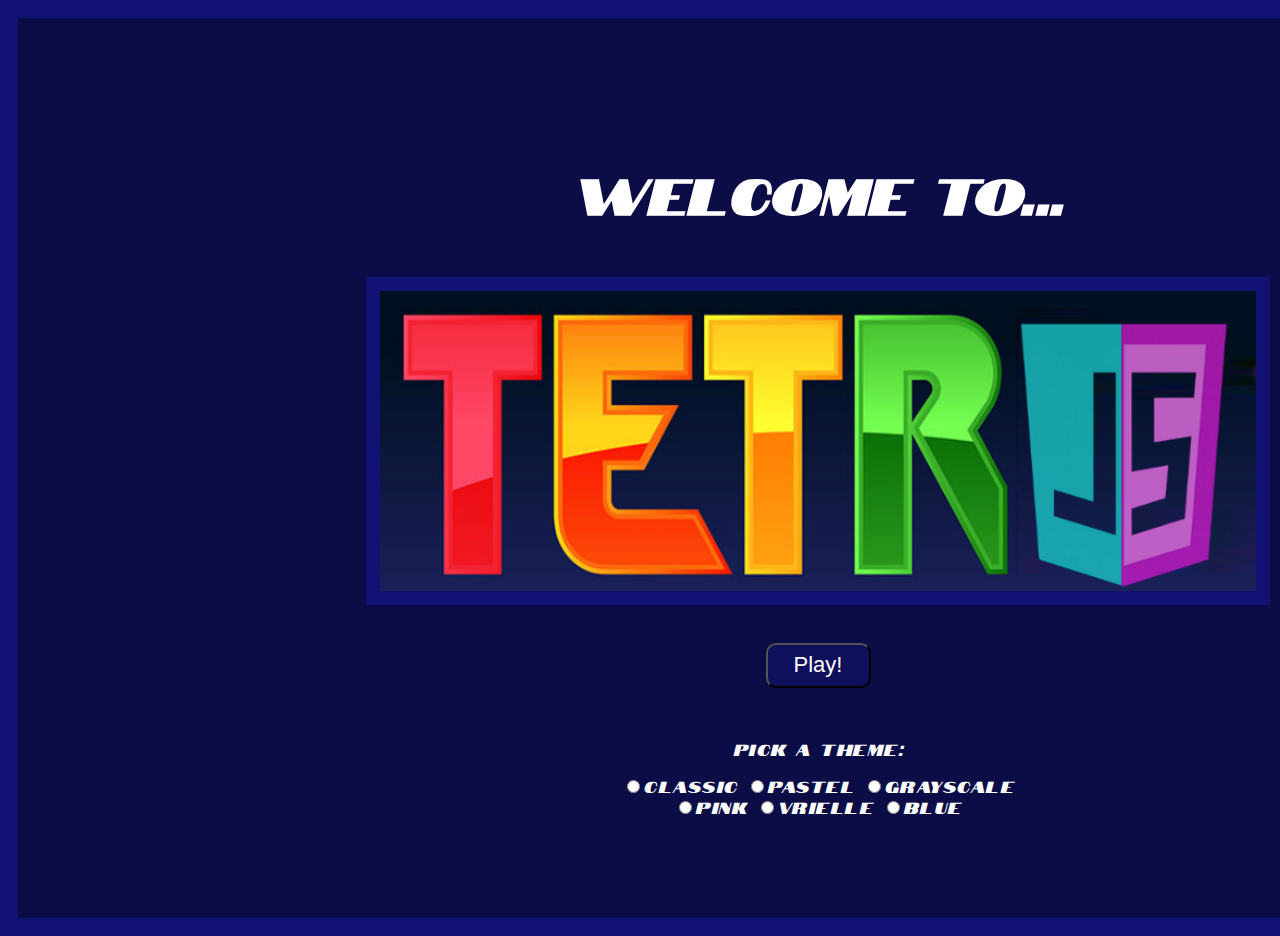
<file: index.html>
<!DOCTYPE html>
<html lang="en">
<head>
    <meta charset="UTF-8">
    <meta http-equiv="X-UA-Compatible" content="IE=edge">
    <meta name="viewport" content="width=device-width, initial-scale=1.0">
    <link rel="stylesheet" href="style/style.css">
    <link rel="preconnect" href="https://fonts.googleapis.com">
    <link rel="preconnect" href="https://fonts.gstatic.com" crossorigin>
    <link href="https://fonts.googleapis.com/css2?family=Notable&display=swap" rel="stylesheet">
    <link rel="icon" type="image/x-icon" href="media/icon.png">
    <title>Welcome to TETRJS!</title>
</head>
<body>
    <h1>Welcome to...</h1>
    <img src="media/tetris-icon.png">
    <div>
        <a href="game.html"><button>Play!</button></a>
    </div>
    <p id="header">Pick A Theme:</p>
    <div class="pickPalette">
        <label><input type="radio" id="classic" name="palette">Classic</label>
        <label><input type="radio" id="pastel" name="palette">Pastel</label>
        <label><input type="radio" id="gray" name="palette">Grayscale</label>
        <div></div>
        <label><input type="radio" id="pink" name="palette">Pink</label>
        <label><input type="radio" id="vri" name="palette">Vrielle</label>
        <label><input type="radio" id="blue" name="palette">Blue</label>
    </div>
    <script>var exports = {};</script>
    <script src="pickPalette.js"></script>
</body>
</html>
</file>
<file: style/style.css>
html {
    justify-content: center;
    text-align: center;
    background: url(../media/bg.jpg);
    background-size: auto 121%;
    height: 100%;
}

body {
    width: 1600px;
    height: 900px;
    min-height: 100%;
    margin: auto auto;
    background-color: rgb(12, 12, 71);
    font-family: 'Notable';
    font-style: italic;
    letter-spacing: 1.5px;
    border: 18px solid;
    border-color: rgb(18, 18, 117);
}

h1 {
    margin-top: 100px;
    padding-top: 40px;
    color: white;
    font-size: 50px;
}

button {
    background-color: rgb(15, 15, 91);
    border-color: black;
    margin: auto auto;
    font-size: 22px;;
    height: 45px;
    width: 105px;
    margin-top: 20px;
    border-radius: 10px;
    border-style:outset;
    color: white;
}

button:hover {
    border-color: grey;
    cursor: pointer;
}

button:active {
    border-style: inset;
    background-color: rgb(4, 4, 27);
}

img {
    margin-top: 20px;
    margin-bottom: 15px;
    height: 300px;
    border: 14px solid;
    border-color: rgb(18, 18, 117);
}

.pickPalette {
    color: white;
}

p {
    margin-top: 50px;
    color: white;
}
</file>
